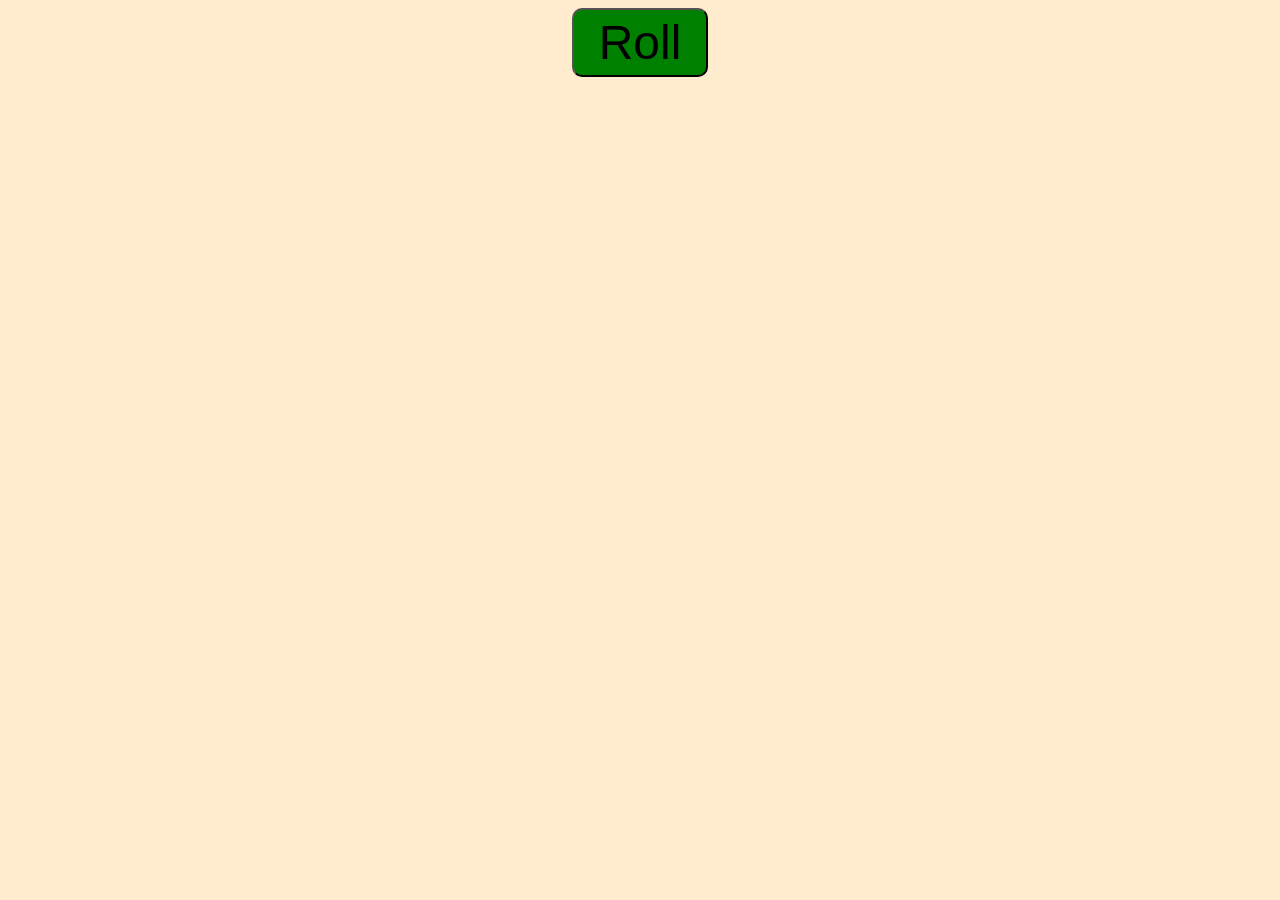
<file: Dice/index.html>
<!DOCTYPE html>
<html lang="en">
<head>
    <meta charset="UTF-8">
    <meta name="viewport" content="width=\, initial-scale=1.0">
    <title>Document</title>
    <link rel="stylesheet" href="style.css">
</head>
<body>
    <button id="roll">Roll</button><br>
    <span id="dice1" class="dices"></span><br>
    <span id="dice2" class="dices"></span></span><br>
    <span id="dice3" class="dices"></span></span><br>
    <script src="index.js"></script>
</body>
</html>
</file>
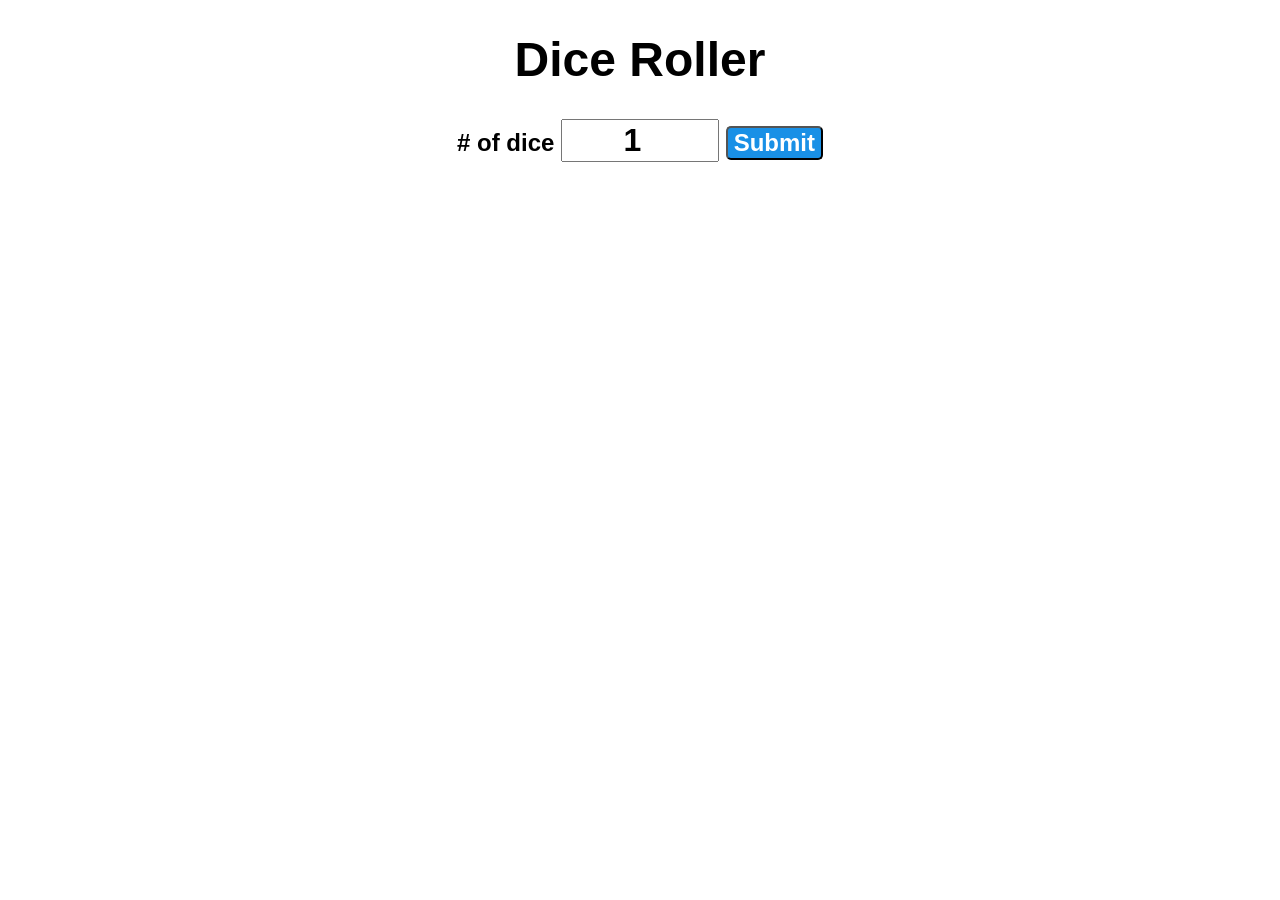
<file: DiceRoll/index.html>
<!DOCTYPE html>
<html lang="en">
<head>
    <meta charset="UTF-8">
    <meta name="viewport" content="width=device-width, initial-scale=1.0">
    <title>Document</title>
    <link rel="stylesheet" href="style.css">
</head>
<body>
    <div id="container">
        <h1>Dice Roller</h1>
        <label># of dice</label>
        <input type="number" id = "numOfDice" value="1" min="1" max="6">
        <button id="submit">Submit</button>
        <div id="diceResults"></div>
        <div id="diceImages"></div>
    </div>
    <script src="index.js"></script>
</body>
</html>
</file>
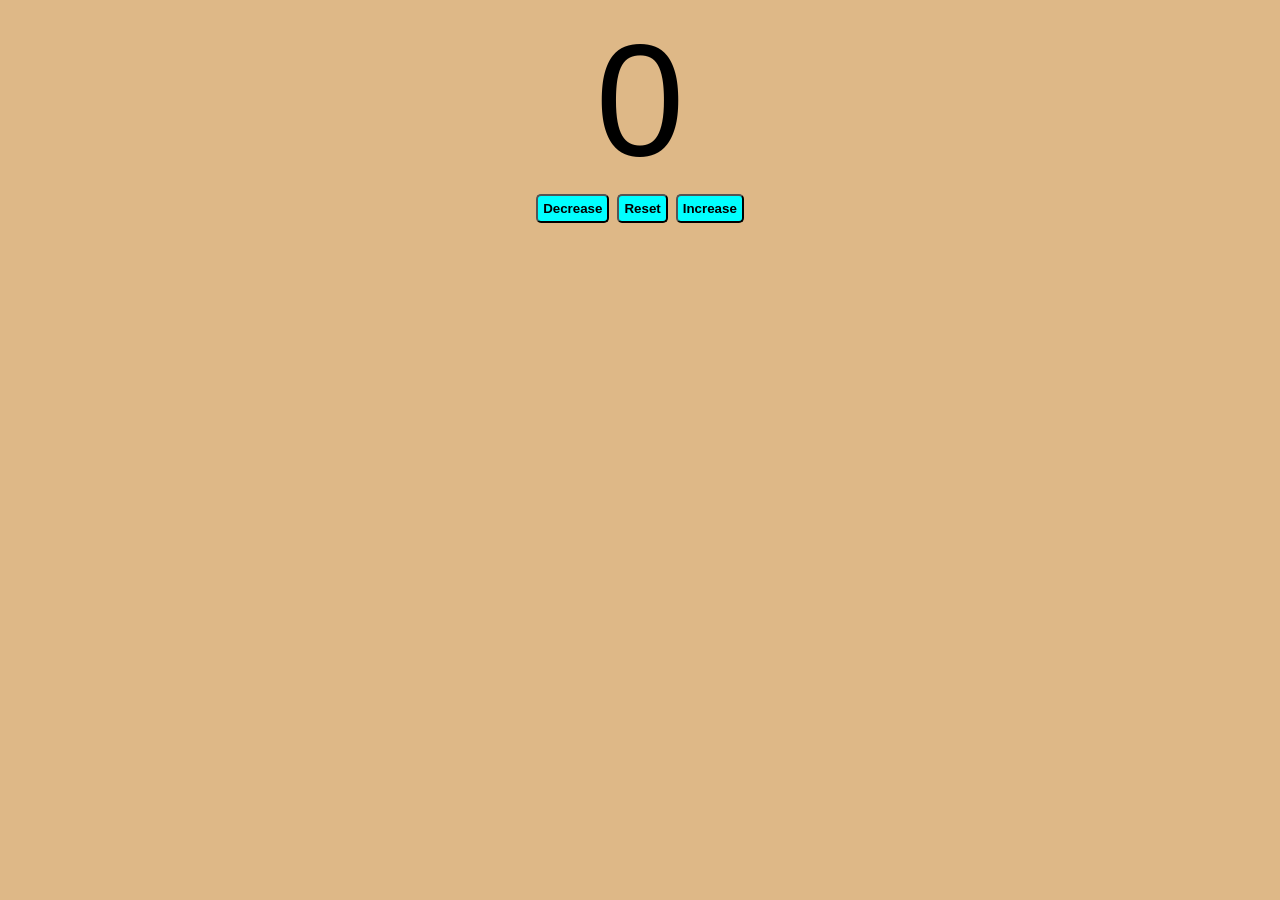
<file: Project_1/index.html>
<!DOCTYPE html>
<html lang="en">
<head>
    <meta charset="UTF-8">
    <meta name="viewport" content="width=device-width, initial-scale=1.0">
    <title>Document</title>
    <link rel="stylesheet" href="style.css">
</head>
<body>
    <label id="counter">0</label>
    <div id="btnContainer">
        <button id="decreaseBtn" class="btn">Decrease</button>
        <button id="resetBtn" class="btn">Reset</button>
        <button id="IncreaseBtn" class="btn">Increase</button>
    </div>
    <script src="index.js"></script>
</body>
</html>
</file>
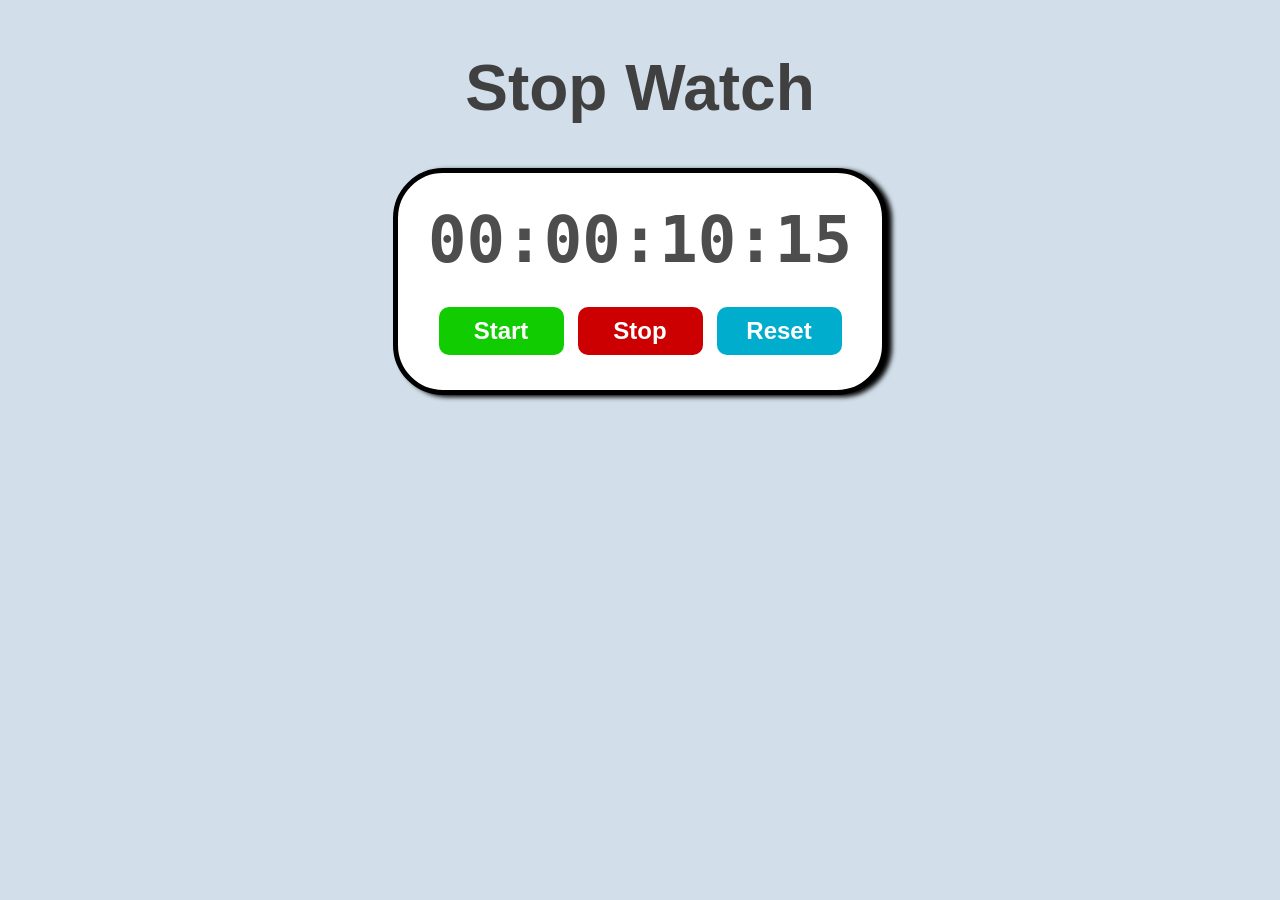
<file: StopWatch/index.html>
<!DOCTYPE html>
<html lang="en">
<head>
    <meta charset="UTF-8">
    <meta name="viewport" content="width=\device-width, initial-scale=1.0">
    <title>Document</title>
    <link rel="stylesheet" href="style.css">
</head>
<body>
    <h1 id="myH1">Stop Watch</h1>
    <div id="container">
        <div id="display">
            00:00:00:00
        </div>

        <div id="buttons">
            <button id="startBtn" onclick="start()">Start</button>
            <button id="stopBtn" onclick="stop()">Stop</button>
            <button id="resetBtn" onclick="reset()">Reset</button>
        </div>
    </div>
    <script src="index.js"></script>
</body>
</html>
</file>
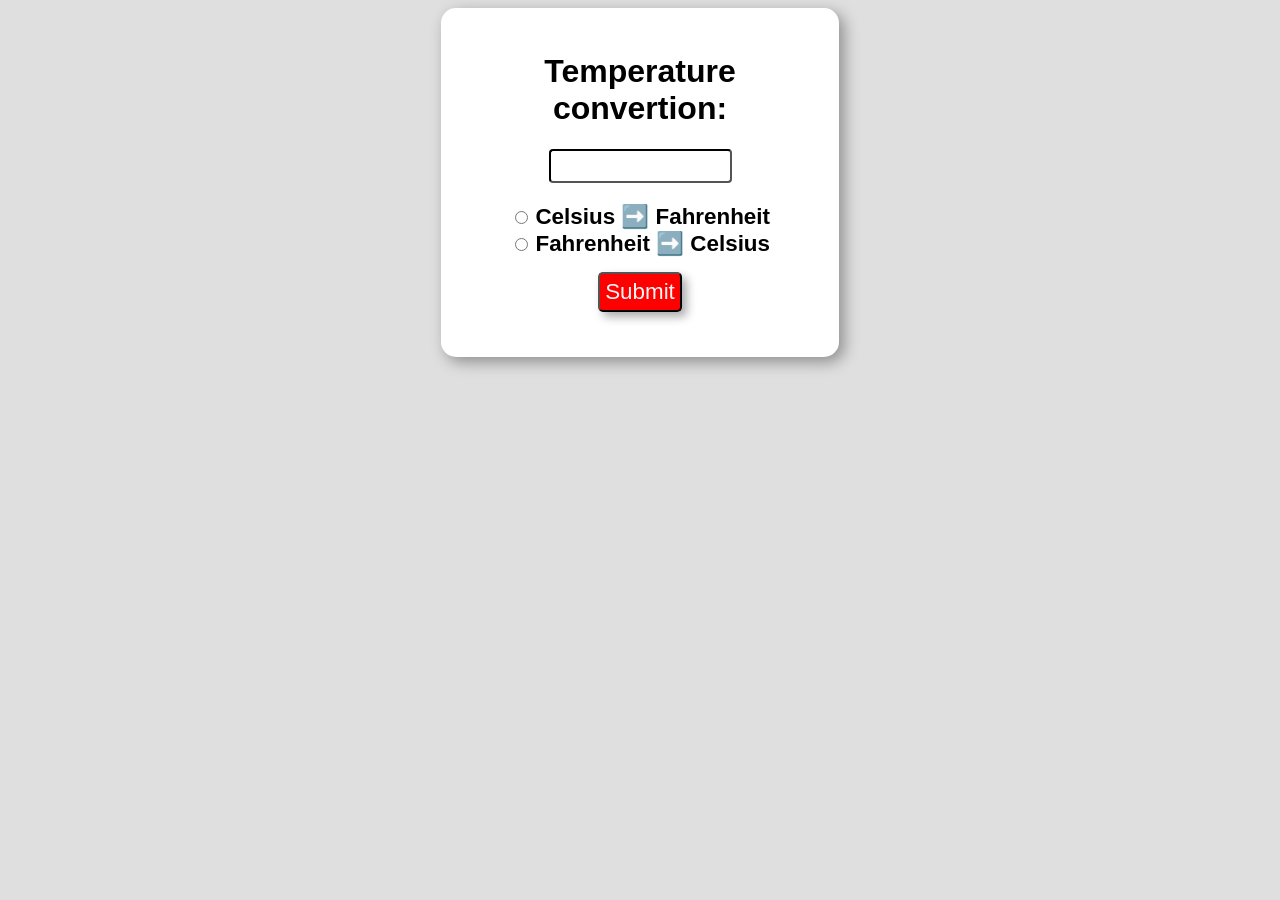
<file: TempratureConverter/index.html>
<!DOCTYPE html>
<html lang="en">
<head>
    <meta charset="UTF-8">
    <meta name="viewport" content="width=device-width, initial-scale=1.0">
    <title>Document</title>
    <link rel="stylesheet" href="sytle.css">
</head>
<body>
    <form >
         <h1>Temperature convertion:</h1>
        <input type="text" id="textbox"><br>
        <input type="radio" id="celTofah" name="unit">
        <label for="celTofah">Celsius ➡️ Fahrenheit</label><br>
        <input type="radio" id="fahToCel" name="unit">
        <label for="fahToCel">Fahrenheit ➡️ Celsius</label><br>
        <button type="button" onclick="convert()">Submit</button>
        <p id="result"></p>
    </form>
   

    <script src="index.js"></script>
</body>
</html>
</file>
<file: Dice/style.css>
body{
    background-color: blanchedalmond;
    text-align: center;
}
#roll{
    font-size: 3em;
    padding: 5px 25px;
    border-radius: 10px;
    background-color: green;
    transition: .5s;
    cursor: pointer;
}
#roll:hover{
    background-color: red;
}
.dices{
    font-size : 3em;
}
</file>
<file: DiceRoll/style.css>
#container{
    text-align: center;
    font-family: arial, sans-serif;
    font-size: 1.5rem;
    font-weight: bold;
}
button{
    font-size: 1.5rem;
    color: white;
    font-weight: bold;
    background-color: hsla(205, 80%, 50%);
    border-radius: 5px;
    cursor: pointer;
}
button:hover{
    background-color: hsla(205, 80%, 60%);
}
button:active{
    background-color: hsla(205, 80%, 70%);
}
input{
    font-size: 2rem;
    text-align: center;
    font-weight: bold;
    width: 150px;
}
#diceImages{
    margin: 25px;
}
#diceImages img {
    padding: 15px;
    width: 100px;
}
</file>
<file: Project_1/style.css>
#counter{
    display: block;
    text-align: center;
    font-size: 10em;
    font-family:Verdana, Geneva, Tahoma, sans-serif;
}
#btnContainer{
    /* display: flex;
    flex-direction: row;
    align-items: center;
    justify-content: center;
    padding: 10px; */
    text-align: center;
}
.btn{
    padding: 5px;
    margin: 2px;
    background-color: aqua;
    color: black;
    font-weight: bold;
    border-radius: 5px;
    cursor: pointer;
    
}
.btn:hover{
    background-color: blue;
    transition: .5s;
}
body{
    background-color: burlywood
}
</file>
<file: StopWatch/style.css>
body{
    background-color: rgb(210, 223, 234);
    display: flex;
    flex-direction: column;
    align-items: center;
}
#myH1{
    font-family: Arial,sans-serif;
    color: hsl(0, 0%, 25%);
    font-size: 4rem;
}
#container{
    display: flex;
    flex-direction: column;
    align-items: center;
    border: 5px solid;
    border-radius: 50px;
    padding: 30px;
    background-color: white;
    box-shadow: 5px 2px 5px ;
}
#display{
    font-size: 4rem;
    font-family: monospace;
    font-weight: bold;
    color: hsl(0, 0%, 30%);
    text-shadow: 2px 2px 2px hsl(0, 0%, 0% .75);
    margin-bottom: 25px;
}
#buttons button{
    font-size: 1.5rem;
    min-width: 125px;
    margin: 5px;
    padding: 10px 20px;
    font-weight: bold;
    color: white;
    border-radius: 10px;
    box-shadow: 5px 5px 5px;
    cursor: pointer;
    border: none;
    transition: background-color 0.3 ease;
}
#startBtn{
    background-color: hsl(115, 100%, 40%);
}
#startBtn:hover{
    background-color: hsl(115, 100%, 30%);
}
#startBtn:active{
    background-color: hsl(115, 100%, 60%);
}
#stopBtn{
    background-color: hsla(0, 100%, 40%);
}
#stopBtn:hover{
    background-color: hsla(0, 100%, 30%);
}
#stopBtn:active{
    background-color: hsla(0, 100%, 60%);
}
#resetBtn{
    background-color: hsl(189, 100%, 40%);
}
#resetBtn:hover{
    background-color: hsl(189, 100%, 30%);
}
#resetBtn:active{
    background-color: hsl(189, 100%, 60%);
}
</file>
<file: TempratureConverter/sytle.css>
body{
    background-color: rgb(223, 223, 223);
    font-family: Arial, sans-serif
}
form{
    background-color: rgb(255, 255, 255);
    max-width: 350px;
    border-radius: 15px;
    text-align: center;
    margin: auto;
    padding: 24px;
    box-shadow: 5px 5px 15px rgba(0, 0, 0, 0.363);
}
#textbox{
    
    width: 50%;
    margin-bottom: 20px;
    border-color: black;
    border-width: 2px;
    border-radius: 4px;
    font-size: 1.5em;
}
label{
    font-size: 1.4em;
    font-weight: bold;
}
button{
    padding: 5px;
    margin-top: 15px;
    font-size: 1.4em;
    background-color: red;
    box-shadow: 5px 5px 10px rgba(0, 0, 0, 0.326);
    border-radius: 5px;
    cursor:pointer;
    color: whitesmoke;
}
button:hover{
    background-color: green;
    transition: .5s;
}
p{
   
    font-weight: bold;
    font-size: 1.3em;
    box-shadow: 4px 4px 15px rgba(0, 0, 0, 0.301);
}
</file>
